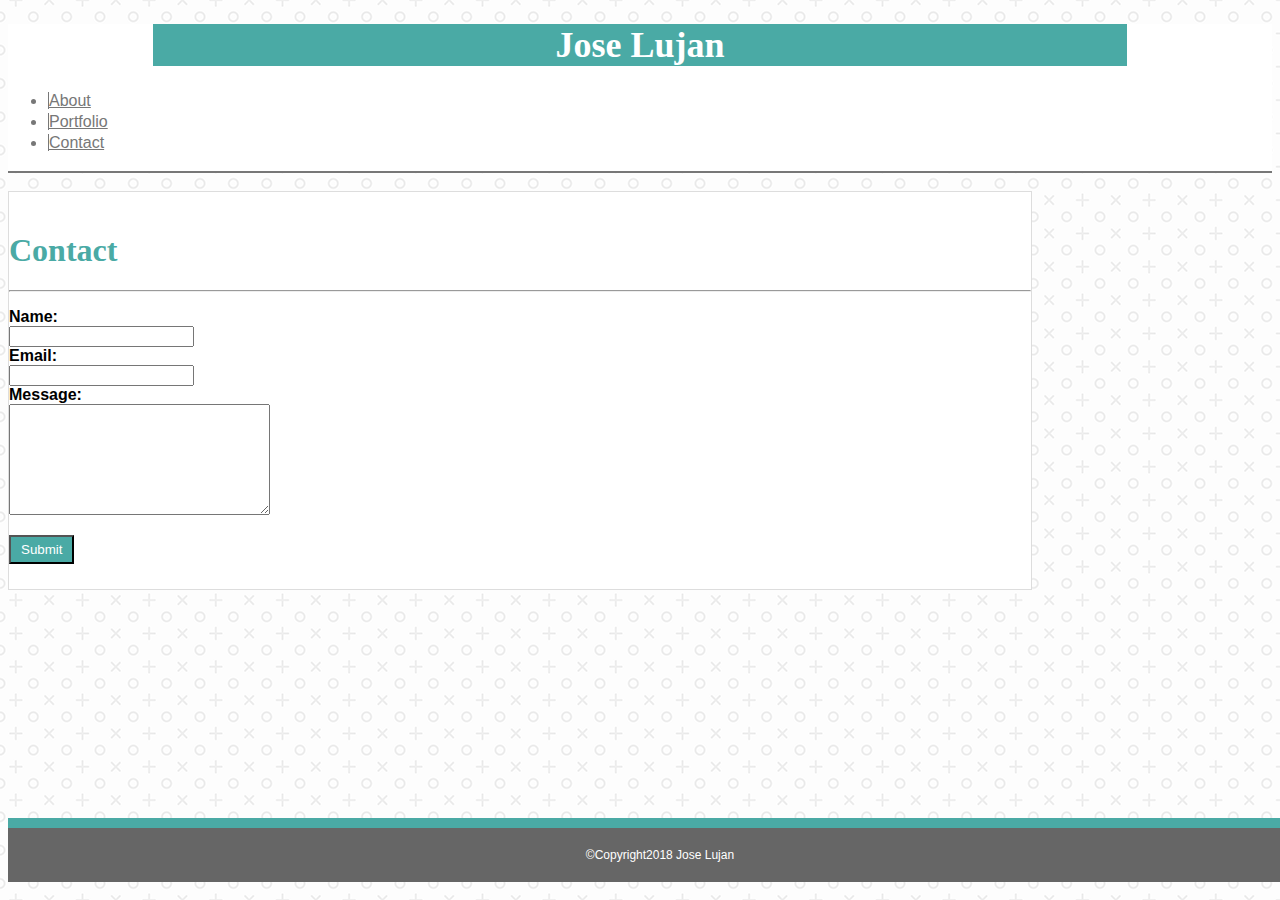
<file: contact.html>
<!DOCTYPE html>
<html>
<head>
    <meta charset="utf-8" />
    <meta http-equiv="X-UA-Compatible" content="IE=edge">
    <title>HW2-Bootstrap Portfolio_Lujan</title>
    <meta name="viewport" content="width=device-width, initial-scale=1">
    <link rel="stylesheet" type="text/css" href="assets/css/style.css">
    <link rel="stylesheet" href="https://stackpath.bootstrapcdn.com/bootstrap/4.1.0/css/bootstrap.min.css" integrity="sha384-9gVQ4dYFwwWSjIDZnLEWnxCjeSWFphJiwGPXr1jddIhOegiu1FwO5qRGvFXOdJZ4" crossorigin="anonymous">

</head>
<body>
 
     <!--Navigation bar no container-->
     <div class="row" id="top">
         <div class="col-sm-2" id="Name">
             <h1>Jose Lujan</h1>
         </div>
        <div class="col-sm-7" id="nav">
            <ul class="nav justify-content-end">
                <li class="nav-item">
                    <a class="nav-link active" href="index.html">About</a>
                </li>
                <li class="nav-item">
                    <a class="nav-link" href="portfolio.html">Portfolio</a>
                </li>
                <li class="nav-item">
                     <a class="nav-link" href="contact.html">Contact</a>
                </li>
            </ul>
        </div>
    </div>
    <br>
    <!--Large row to contain title and text-->
<div class="container">   
    <div class="row" id="textcont">
        <div class="col-sm-12">
    <!--About Me section using 1 row-->
        <br>
            <div class="row">
                <div class="col-sm-12" id="Name2">
                    <h1>Contact</h1>
                </div>
            </div>
        <hr>
    <!--Contact box using 1 row & 1 columns-->
            <div class="row">
                <div class="col-sm-12">
                    <p>
                        <strong>Name:</strong><br>
                        <input type="text" name="Name"><br>
                        <strong>Email:</strong><br>
                        <input type="text" name="Email"><br>
                        <strong>Message:</strong><br>
                        <textarea rows="7%" cols="30%"></textarea><br>
                    </p>

                    <button>
                        Submit
                    </button>
                </div>
            </div>
        </div>
    </div>
    
</div>

<!--Added footer-->
<footer class="footer">
    <div class="container">
        <span class="text2"> &copy;Copyright2018 Jose Lujan</span>
    </div>
</footer>
    
</body>
</html>
</file>
<file: assets/css/style.css>
body {
    font-family: Arial, Helvetica, sans-serif;
    background-image: url("../images/tic-tac-toe.png");
}

#Name,
#Name2{
    font-family: Georgia, 'Times New Roman', Times, serif
}

#nav a {
    color: #777777;
    border-left: 0.1px solid #777777;
    margin-top: 15px;
    line-height: 15px; 
    font-size: 16px;  
}

#Name {
    background-color:#4aaaa5;
    font-weight: 600;
    color: #ffffff;
    margin-left: 11.5%;
    margin-right: 11.5%;
    text-align: center;

}

#Name2 {
    background-color: #ffffff;
    font-weight: 600;
    color:#4aaaa5;
}

#top {
    width: 100%;
    background-color: #ffffff;
    font-family: Arial, Helvetica, sans-serif;
    font-size: 18px;
    color: #777777;
    border-bottom: 2px solid #777777;
    margin:0px;
}

#textcont {
    background-color: #ffffff;
    border: 1px solid #dddddd;
    margin-left: 0%;
    margin-right: 19%;
    padding-bottom: 2%;

}

button {
    background-color: #4aaaa5;
    color: #ffffff;
    padding: 5px 10px 5px 10px;
}

.card {
    padding: 20px;
    text-align: center;
    border: none;
}

.text {
    color: #ffffff;
    font-size: 18px;
    font-weight: 500;
}

#cfooter {
    background-color: #4aaaa5;
}

#cb {
    border:none;
}

footer {
    background-color: #666666;
	padding: 20px;
    font-family: Arial, Helvetica, sans-serif;
    font-size: 12px;
	color: #ffffff;
	border-style: solid none none none;
	border-top-color: #4aaaa5;
    border-width: 10px;
    margin: 18% 0% 0% 0%;
    text-align: center;
    width: 100%;
}

.logo {

    margin: 5%;
}
</file>
